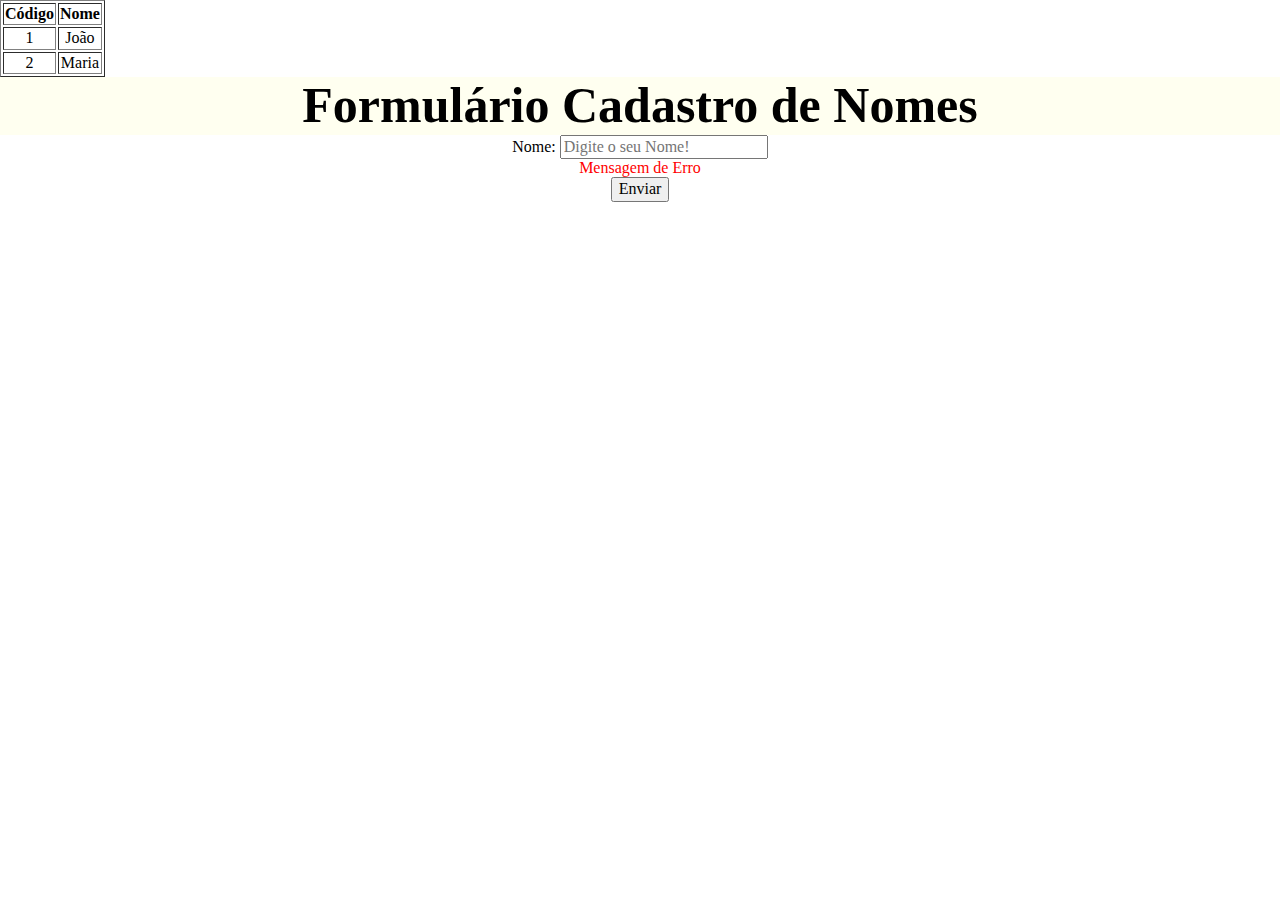
<file: 3.Python_Para_Aplicacoes_Web/html/index.html>
<!DOCTYPE html>
<html>

    <head>
        <meta charset="utf-8">
        <title>Pagina Principal</title>
        <link rel="stylesheet" href="css/normalize.css">
        <link rel="stylesheet" href="css/main.css">
        <meta name="theme-color" content="#fafafa">
    </head>
    <body>
        <div>
            <table border="1">
                <thead>
                    <tr>
                        <th>Código</th>
                        <th>Nome</th>
                    </tr>
                </thead>
                <tbody>
                    <tr>
                        <td>1</td>
                        <td>João</td>
                    </tr>
                    <tr>
                        <td>2</td>
                        <td>Maria</td>
                    </tr>
                </tbody>
            </table>
        </div>
        <div id="titulo">Formulário Cadastro de Nomes</div>
        <div>
            <form method="POST" id="formulario">
                <label for="nome">Nome:</label>
                <input type="text" name="Nome" id="nome" value="" placeholder="Digite o seu Nome!">
                <div class="erro">Mensagem de Erro</div>
                <input type="submit" id="submit-button" value="Enviar">
            </form>
        </div>        
    </body>

</html>
</file>
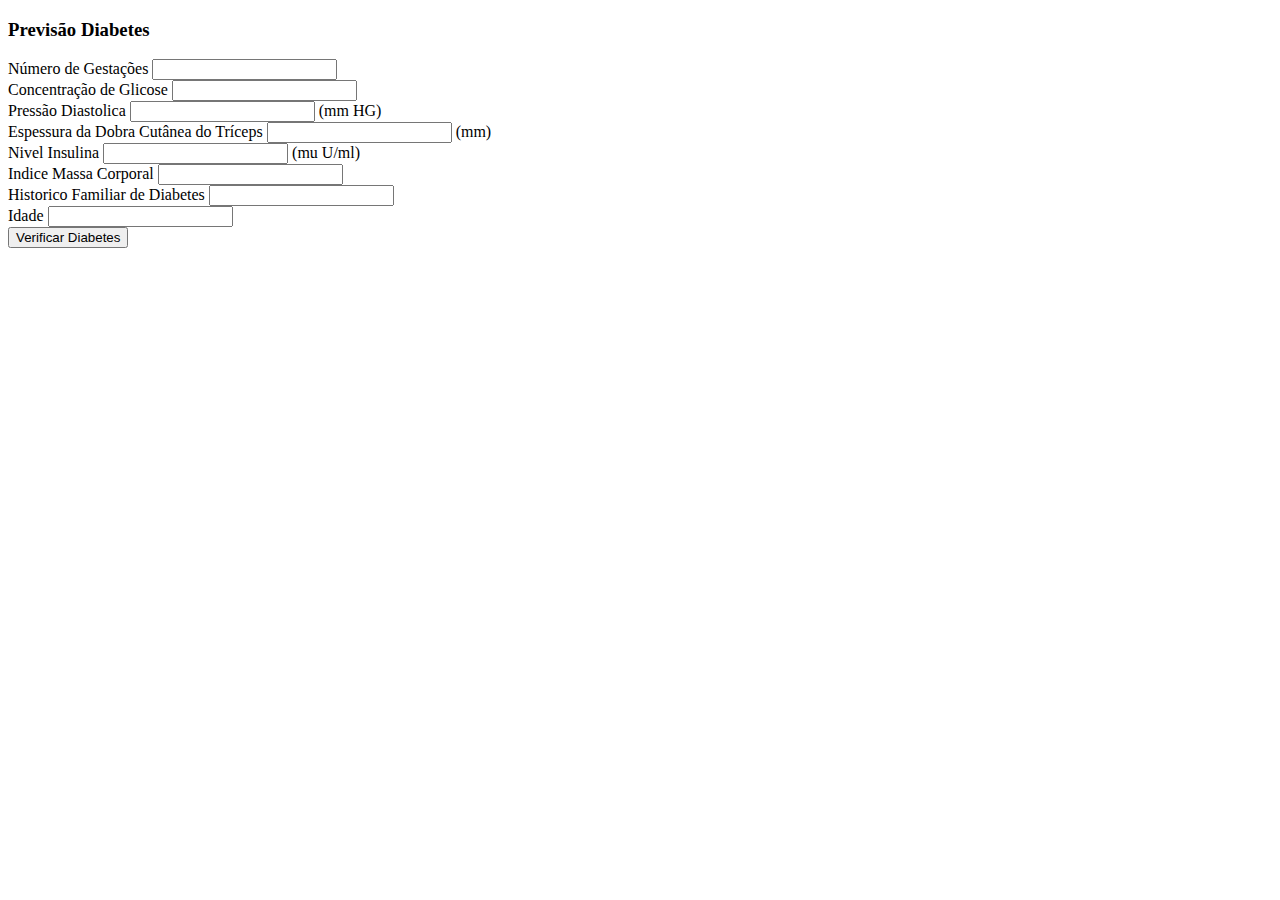
<file: 5.Desafio_Final/web/formulario.html>
<!DOCTYPE html>
<html lang="pt-br">
    <head>
        <meta charset="UTF-8">
        <title>Diabetes</title>
    </head>
    <body>
        <h3>Previsão Diabetes</h3>
        <div>
            <form action="/resultado" method="POST">
                <label for="gest">Número de Gestações</label>
                <input type="text" id="gest" name="gest">
                <br>
                <label for="glic">Concentração de Glicose</label>
                <input type="text" id="glic" name="glic">
                <br>
                <label for="press">Pressão Diastolica</label>
                <input type="text" id="press" name="press">
                <label for="press">(mm HG)</label>
                <br>
                <label for="espdobcu">Espessura da Dobra Cutânea do Tríceps</label>
                <input type="text" id="espdobcu" name="espdobcu">
                <label for="espdobcu">(mm)</label>
                <br>
                <label for="nivinsu">Nivel Insulina</label>
                <input type="text" id="nivinsu" name="nivinsu">
                <label for="nivinsu">(mu U/ml)</label>
                <br>
                <label for="imc">Indice Massa Corporal</label>
                <input type="text" id="imc" name="imc">
                <br>
                <label for="histdia">Historico Familiar de Diabetes</label>
                <input type="text" id="histdia" name="histdia">
                <br>      
                <label for="idade">Idade</label>
                <input type="text" id="idade" name="idade">
                <br>                          
                <input type="submit" id="enviar" class="enviar" value="Verificar Diabetes"/>
            </form>
        </div>
    </body>
</html>
</file>
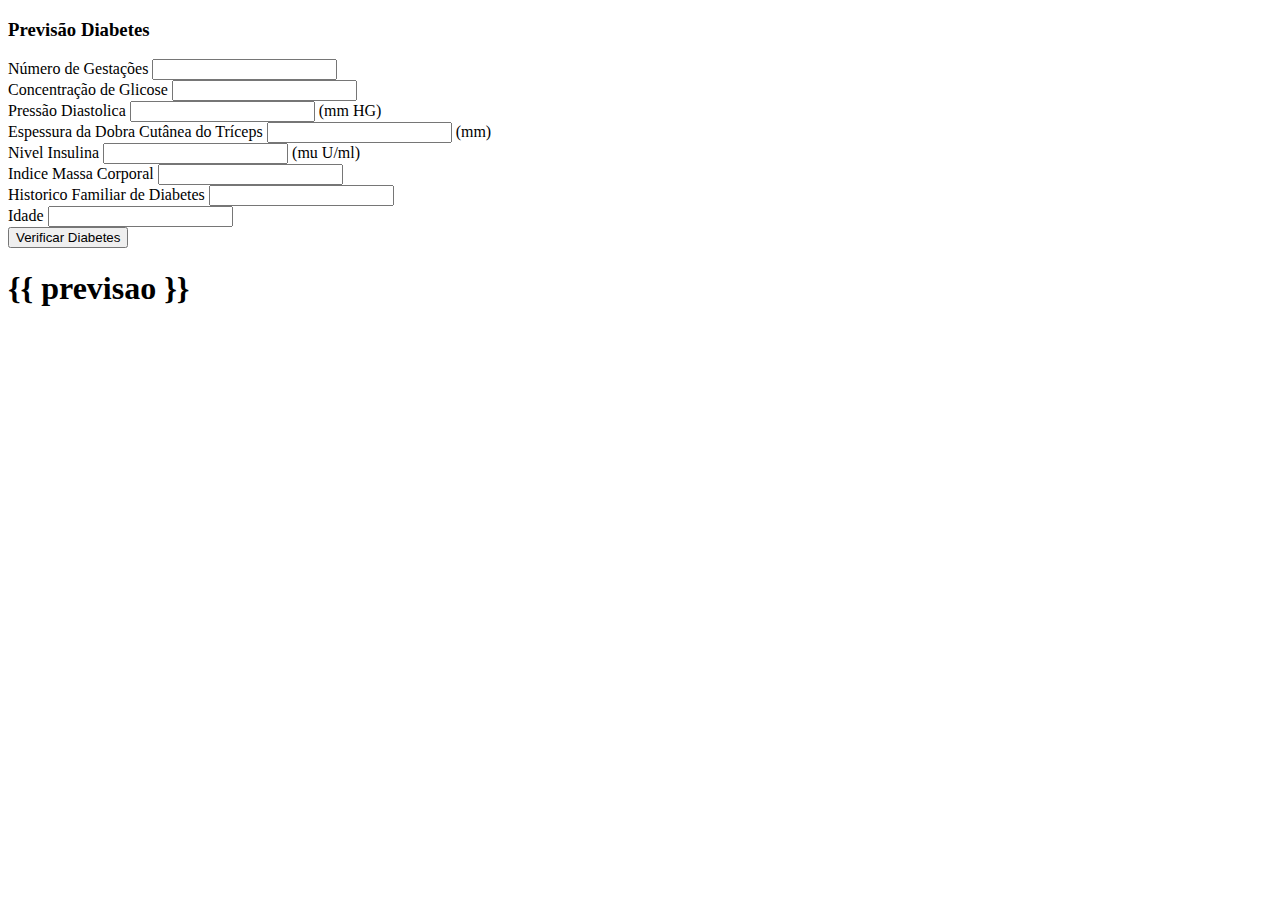
<file: 5.Desafio_Final/web/resultado.html>
<!DOCTYPE html>
<html lang="pt-br">
    <head>
        <meta charset="UTF-8">
        <title>Diabetes</title>
    </head>
    <body>
        <h3>Previsão Diabetes</h3>
        <div>
            <form action="/resultado" method="POST">
                <label for="gest">Número de Gestações</label>
                <input type="text" id="gest" name="gest">
                <br>
                <label for="glic">Concentração de Glicose</label>
                <input type="text" id="glic" name="glic">
                <br>
                <label for="press">Pressão Diastolica</label>
                <input type="text" id="press" name="press">
                <label for="press">(mm HG)</label>
                <br>
                <label for="espdobcu">Espessura da Dobra Cutânea do Tríceps</label>
                <input type="text" id="espdobcu" name="espdobcu">
                <label for="espdobcu">(mm)</label>
                <br>
                <label for="nivinsu">Nivel Insulina</label>
                <input type="text" id="nivinsu" name="nivinsu">
                <label for="nivinsu">(mu U/ml)</label>
                <br>
                <label for="imc">Indice Massa Corporal</label>
                <input type="text" id="imc" name="imc">
                <br>
                <label for="histdia">Historico Familiar de Diabetes</label>
                <input type="text" id="histdia" name="histdia">
                <br>      
                <label for="idade">Idade</label>
                <input type="text" id="idade" name="idade">
                <br>                          
                <input type="submit" id="enviar" class="enviar" value="Verificar Diabetes"/>
            </form>
        </div>
        <h1>{{ previsao }}</h1>
    </body>
</html>
</file>
<file: 3.Python_Para_Aplicacoes_Web/html/css/main.css>
#titulo {
    background-color: ivory;
    text-align: center;
    font-size: 50px;
    font-family: Roboto;
    font-weight: bold;
}

div {
    text-align: center;
}

.erro {
    color: red;
}
</file>
